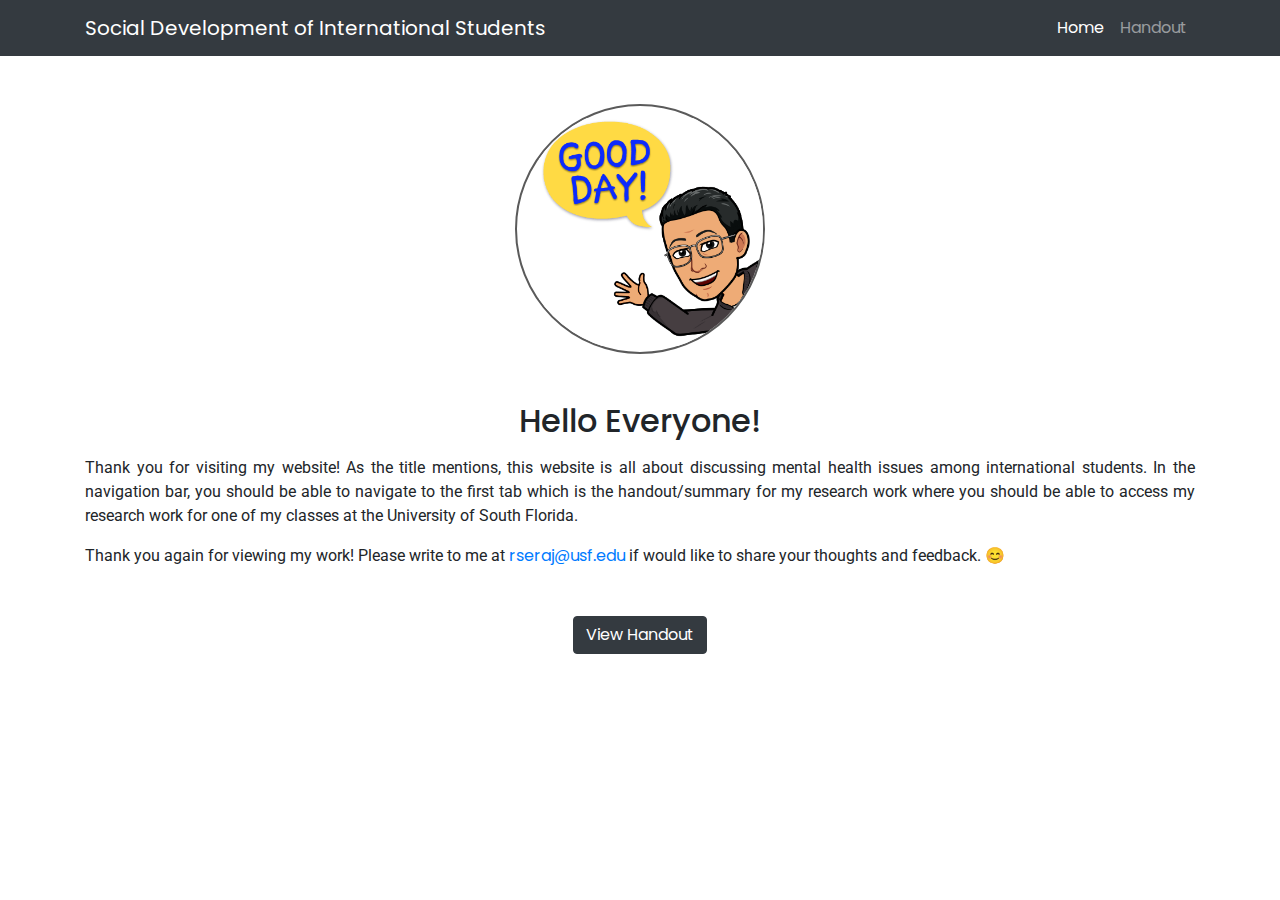
<file: index.html>
<!DOCTYPE html>
<html lang="en">
    <head>
        <meta charset="UTF-8" />
        <meta name="viewport" content="width=device-width, initial-scale=1.0" />
        <link
            rel="stylesheet"
            href="https://stackpath.bootstrapcdn.com/bootstrap/4.4.1/css/bootstrap.min.css"
            integrity="sha384-Vkoo8x4CGsO3+Hhxv8T/Q5PaXtkKtu6ug5TOeNV6gBiFeWPGFN9MuhOf23Q9Ifjh"
            crossorigin="anonymous"
        />
        <link rel="stylesheet" href="style.css" />
        <title>The Social Development of International Students</title>
    </head>
    <body>
        <header>
            <nav class="navbar navbar-expand-lg navbar-dark bg-dark">
                <div class="container">
                    <a class="navbar-brand" href="./index.html"
                        >Social Development of International Students</a
                    >
                    <button
                        class="navbar-toggler"
                        type="button"
                        data-toggle="collapse"
                        data-target="#navbarNavAltMarkup"
                        aria-controls="navbarNavAltMarkup"
                        aria-expanded="false"
                        aria-label="Toggle navigation"
                    >
                        <span class="navbar-toggler-icon"></span>
                    </button>
                    <div
                        class="collapse navbar-collapse"
                        id="navbarNavAltMarkup"
                    >
                        <div class="navbar-nav ml-auto">
                            <a
                                class="nav-item nav-link active"
                                href="./index.html"
                                >Home<span class="sr-only">(current)</span></a
                            >
                            <a class="nav-item nav-link" href="./handout.html"
                                >Handout</a
                            >
                        </div>
                    </div>
                </div>
            </nav>
        </header>
        <main>
            <div class="container text-justify my-5">
                <div class="d-flex justify-content-center">
                    <div class="image-cropper text-center">
                        <img
                            src="./raed1.png"
                            class="profile-pic"
                            alt="raed's image"
                        />
                    </div>
                </div>
                <div class="main-content my-5">
                    <h2 class="text-center my-3">Hello Everyone!</h2>
                    <p
                        class="text-justify"
                        style="font-family: 'Roboto', sans-serif"
                    >
                        Thank you for visiting my website! As the title
                        mentions, this website is all about discussing mental
                        health issues among international students. In the
                        navigation bar, you should be able to navigate to the
                        first tab which is the handout/summary for my research
                        work where you should be able to access my research work
                        for one of my classes at the University of South
                        Florida.
                    </p>
                    <p
                        class="text-justify"
                        style="font-family: 'Roboto', sans-serif"
                    >
                        Thank you again for viewing my work! Please write to me
                        at <a href="mailto:rseraj@usf.edu">rseraj@usf.edu</a> if
                        would like to share your thoughts and feedback. 😊
                    </p>
                </div>
                <div class="text-center">
                    <a href="./handout.html" class="btn btn-dark"
                        >View Handout</a
                    >
                </div>
            </div>
        </main>
        <script
            src="https://code.jquery.com/jquery-3.4.1.slim.min.js"
            integrity="sha384-J6qa4849blE2+poT4WnyKhv5vZF5SrPo0iEjwBvKU7imGFAV0wwj1yYfoRSJoZ+n"
            crossorigin="anonymous"
        ></script>
        <script
            src="https://cdn.jsdelivr.net/npm/popper.js@1.16.0/dist/umd/popper.min.js"
            integrity="sha384-Q6E9RHvbIyZFJoft+2mJbHaEWldlvI9IOYy5n3zV9zzTtmI3UksdQRVvoxMfooAo"
            crossorigin="anonymous"
        ></script>
        <script
            src="https://stackpath.bootstrapcdn.com/bootstrap/4.4.1/js/bootstrap.min.js"
            integrity="sha384-wfSDF2E50Y2D1uUdj0O3uMBJnjuUD4Ih7YwaYd1iqfktj0Uod8GCExl3Og8ifwB6"
            crossorigin="anonymous"
        ></script>
    </body>
</html>
</file>
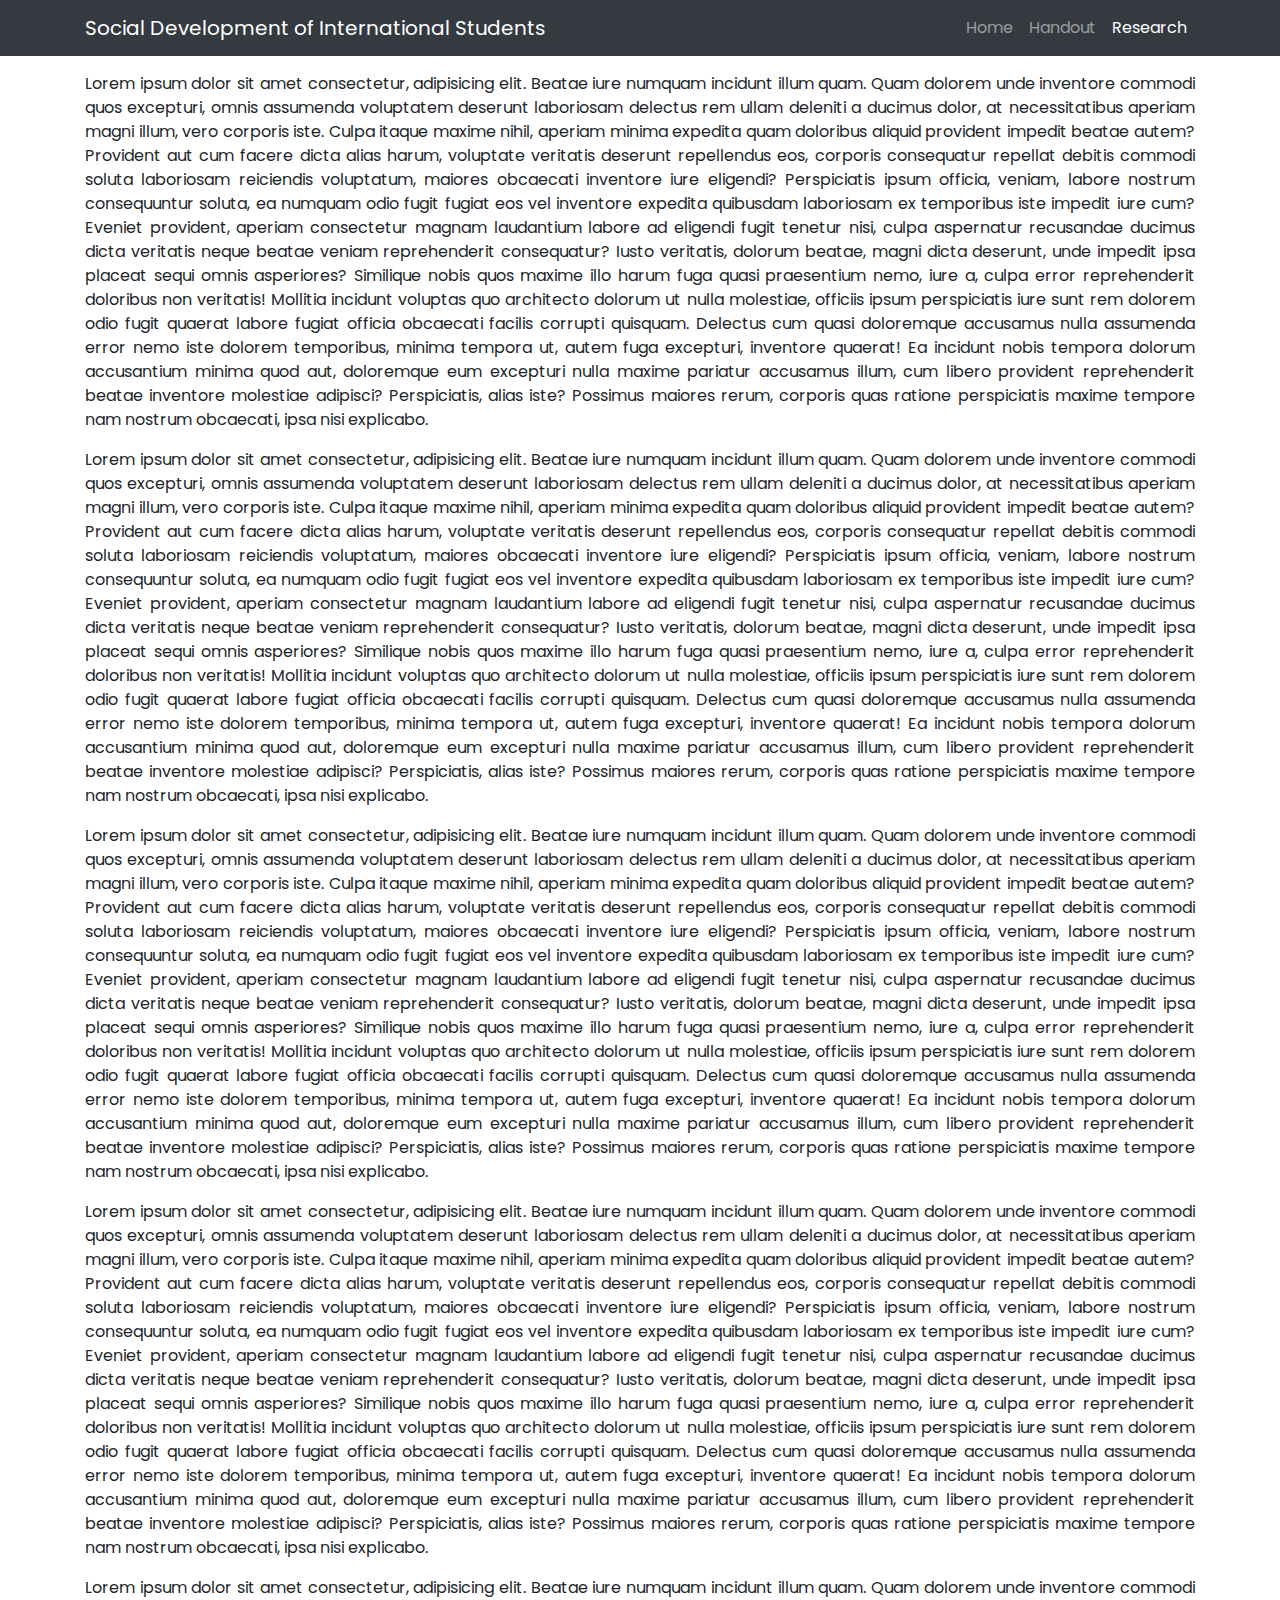
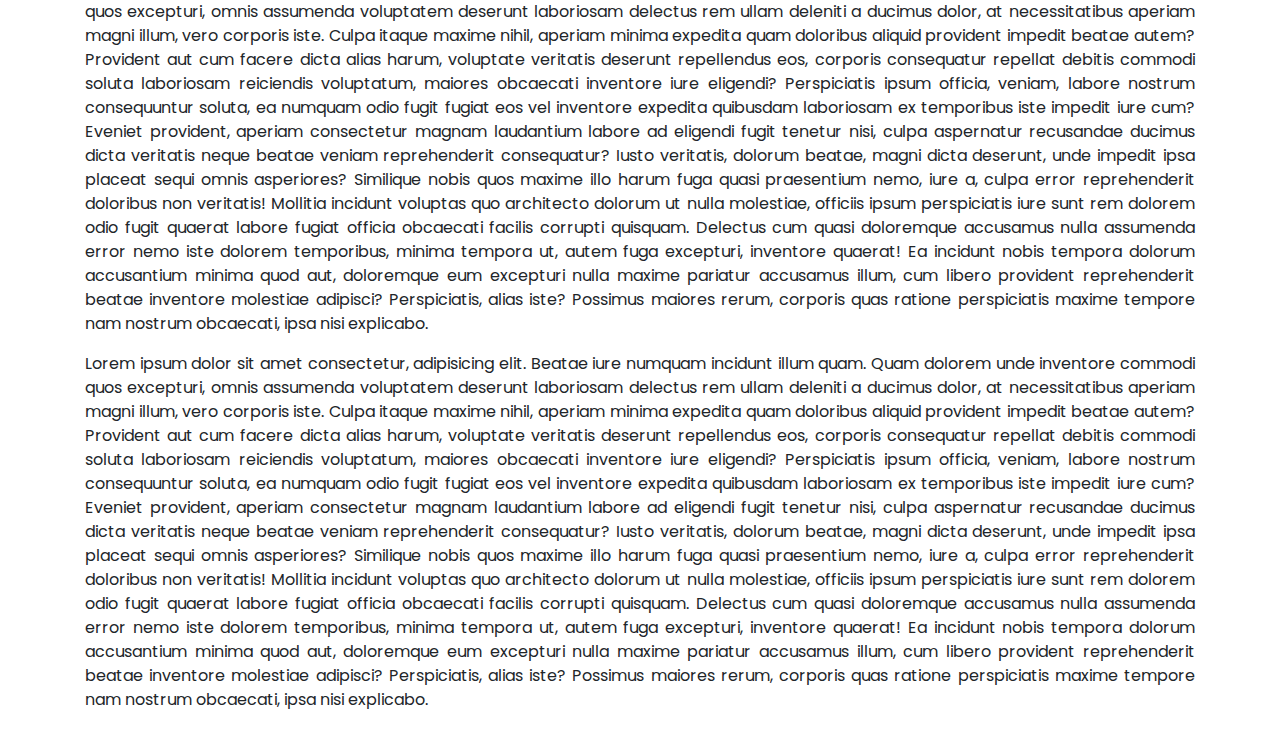
<file: research.html>
<!DOCTYPE html>
<html lang="en">
    <head>
        <meta charset="UTF-8" />
        <meta name="viewport" content="width=device-width, initial-scale=1.0" />
        <link
            rel="stylesheet"
            href="https://stackpath.bootstrapcdn.com/bootstrap/4.4.1/css/bootstrap.min.css"
            integrity="sha384-Vkoo8x4CGsO3+Hhxv8T/Q5PaXtkKtu6ug5TOeNV6gBiFeWPGFN9MuhOf23Q9Ifjh"
            crossorigin="anonymous"
        />
        <link rel="stylesheet" href="style.css" />
        <title>The Social Development of International Students</title>
    </head>
    <body>
        <header>
            <nav class="navbar navbar-expand-lg navbar-dark bg-dark">
                <div class="container">
                    <a class="navbar-brand" href="./index.html"
                        >Social Development of International Students</a
                    >
                    <button
                        class="navbar-toggler"
                        type="button"
                        data-toggle="collapse"
                        data-target="#navbarNavAltMarkup"
                        aria-controls="navbarNavAltMarkup"
                        aria-expanded="false"
                        aria-label="Toggle navigation"
                    >
                        <span class="navbar-toggler-icon"></span>
                    </button>
                    <div
                        class="collapse navbar-collapse"
                        id="navbarNavAltMarkup"
                    >
                        <div class="navbar-nav ml-auto">
                            <a class="nav-item nav-link" href="./index.html"
                                >Home<span class="sr-only">(current)</span></a
                            >
                            <a class="nav-item nav-link" href="./handout.html"
                                >Handout</a
                            >
                            <a
                                class="nav-item nav-link active"
                                href="./research.html"
                                >Research</a
                            >
                        </div>
                    </div>
                </div>
            </nav>
        </header>
        <main class="container text-justify my-3">
            <div class="row">
                <div class="col-12">
                    <p>
                        Lorem ipsum dolor sit amet consectetur, adipisicing
                        elit. Beatae iure numquam incidunt illum quam. Quam
                        dolorem unde inventore commodi quos excepturi, omnis
                        assumenda voluptatem deserunt laboriosam delectus rem
                        ullam deleniti a ducimus dolor, at necessitatibus
                        aperiam magni illum, vero corporis iste. Culpa itaque
                        maxime nihil, aperiam minima expedita quam doloribus
                        aliquid provident impedit beatae autem? Provident aut
                        cum facere dicta alias harum, voluptate veritatis
                        deserunt repellendus eos, corporis consequatur repellat
                        debitis commodi soluta laboriosam reiciendis voluptatum,
                        maiores obcaecati inventore iure eligendi? Perspiciatis
                        ipsum officia, veniam, labore nostrum consequuntur
                        soluta, ea numquam odio fugit fugiat eos vel inventore
                        expedita quibusdam laboriosam ex temporibus iste impedit
                        iure cum? Eveniet provident, aperiam consectetur magnam
                        laudantium labore ad eligendi fugit tenetur nisi, culpa
                        aspernatur recusandae ducimus dicta veritatis neque
                        beatae veniam reprehenderit consequatur? Iusto
                        veritatis, dolorum beatae, magni dicta deserunt, unde
                        impedit ipsa placeat sequi omnis asperiores? Similique
                        nobis quos maxime illo harum fuga quasi praesentium
                        nemo, iure a, culpa error reprehenderit doloribus non
                        veritatis! Mollitia incidunt voluptas quo architecto
                        dolorum ut nulla molestiae, officiis ipsum perspiciatis
                        iure sunt rem dolorem odio fugit quaerat labore fugiat
                        officia obcaecati facilis corrupti quisquam. Delectus
                        cum quasi doloremque accusamus nulla assumenda error
                        nemo iste dolorem temporibus, minima tempora ut, autem
                        fuga excepturi, inventore quaerat! Ea incidunt nobis
                        tempora dolorum accusantium minima quod aut, doloremque
                        eum excepturi nulla maxime pariatur accusamus illum, cum
                        libero provident reprehenderit beatae inventore
                        molestiae adipisci? Perspiciatis, alias iste? Possimus
                        maiores rerum, corporis quas ratione perspiciatis maxime
                        tempore nam nostrum obcaecati, ipsa nisi explicabo.
                    </p>
                    <p>
                        Lorem ipsum dolor sit amet consectetur, adipisicing
                        elit. Beatae iure numquam incidunt illum quam. Quam
                        dolorem unde inventore commodi quos excepturi, omnis
                        assumenda voluptatem deserunt laboriosam delectus rem
                        ullam deleniti a ducimus dolor, at necessitatibus
                        aperiam magni illum, vero corporis iste. Culpa itaque
                        maxime nihil, aperiam minima expedita quam doloribus
                        aliquid provident impedit beatae autem? Provident aut
                        cum facere dicta alias harum, voluptate veritatis
                        deserunt repellendus eos, corporis consequatur repellat
                        debitis commodi soluta laboriosam reiciendis voluptatum,
                        maiores obcaecati inventore iure eligendi? Perspiciatis
                        ipsum officia, veniam, labore nostrum consequuntur
                        soluta, ea numquam odio fugit fugiat eos vel inventore
                        expedita quibusdam laboriosam ex temporibus iste impedit
                        iure cum? Eveniet provident, aperiam consectetur magnam
                        laudantium labore ad eligendi fugit tenetur nisi, culpa
                        aspernatur recusandae ducimus dicta veritatis neque
                        beatae veniam reprehenderit consequatur? Iusto
                        veritatis, dolorum beatae, magni dicta deserunt, unde
                        impedit ipsa placeat sequi omnis asperiores? Similique
                        nobis quos maxime illo harum fuga quasi praesentium
                        nemo, iure a, culpa error reprehenderit doloribus non
                        veritatis! Mollitia incidunt voluptas quo architecto
                        dolorum ut nulla molestiae, officiis ipsum perspiciatis
                        iure sunt rem dolorem odio fugit quaerat labore fugiat
                        officia obcaecati facilis corrupti quisquam. Delectus
                        cum quasi doloremque accusamus nulla assumenda error
                        nemo iste dolorem temporibus, minima tempora ut, autem
                        fuga excepturi, inventore quaerat! Ea incidunt nobis
                        tempora dolorum accusantium minima quod aut, doloremque
                        eum excepturi nulla maxime pariatur accusamus illum, cum
                        libero provident reprehenderit beatae inventore
                        molestiae adipisci? Perspiciatis, alias iste? Possimus
                        maiores rerum, corporis quas ratione perspiciatis maxime
                        tempore nam nostrum obcaecati, ipsa nisi explicabo.
                    </p>
                    <p>
                        Lorem ipsum dolor sit amet consectetur, adipisicing
                        elit. Beatae iure numquam incidunt illum quam. Quam
                        dolorem unde inventore commodi quos excepturi, omnis
                        assumenda voluptatem deserunt laboriosam delectus rem
                        ullam deleniti a ducimus dolor, at necessitatibus
                        aperiam magni illum, vero corporis iste. Culpa itaque
                        maxime nihil, aperiam minima expedita quam doloribus
                        aliquid provident impedit beatae autem? Provident aut
                        cum facere dicta alias harum, voluptate veritatis
                        deserunt repellendus eos, corporis consequatur repellat
                        debitis commodi soluta laboriosam reiciendis voluptatum,
                        maiores obcaecati inventore iure eligendi? Perspiciatis
                        ipsum officia, veniam, labore nostrum consequuntur
                        soluta, ea numquam odio fugit fugiat eos vel inventore
                        expedita quibusdam laboriosam ex temporibus iste impedit
                        iure cum? Eveniet provident, aperiam consectetur magnam
                        laudantium labore ad eligendi fugit tenetur nisi, culpa
                        aspernatur recusandae ducimus dicta veritatis neque
                        beatae veniam reprehenderit consequatur? Iusto
                        veritatis, dolorum beatae, magni dicta deserunt, unde
                        impedit ipsa placeat sequi omnis asperiores? Similique
                        nobis quos maxime illo harum fuga quasi praesentium
                        nemo, iure a, culpa error reprehenderit doloribus non
                        veritatis! Mollitia incidunt voluptas quo architecto
                        dolorum ut nulla molestiae, officiis ipsum perspiciatis
                        iure sunt rem dolorem odio fugit quaerat labore fugiat
                        officia obcaecati facilis corrupti quisquam. Delectus
                        cum quasi doloremque accusamus nulla assumenda error
                        nemo iste dolorem temporibus, minima tempora ut, autem
                        fuga excepturi, inventore quaerat! Ea incidunt nobis
                        tempora dolorum accusantium minima quod aut, doloremque
                        eum excepturi nulla maxime pariatur accusamus illum, cum
                        libero provident reprehenderit beatae inventore
                        molestiae adipisci? Perspiciatis, alias iste? Possimus
                        maiores rerum, corporis quas ratione perspiciatis maxime
                        tempore nam nostrum obcaecati, ipsa nisi explicabo.
                    </p>
                    <p>
                        Lorem ipsum dolor sit amet consectetur, adipisicing
                        elit. Beatae iure numquam incidunt illum quam. Quam
                        dolorem unde inventore commodi quos excepturi, omnis
                        assumenda voluptatem deserunt laboriosam delectus rem
                        ullam deleniti a ducimus dolor, at necessitatibus
                        aperiam magni illum, vero corporis iste. Culpa itaque
                        maxime nihil, aperiam minima expedita quam doloribus
                        aliquid provident impedit beatae autem? Provident aut
                        cum facere dicta alias harum, voluptate veritatis
                        deserunt repellendus eos, corporis consequatur repellat
                        debitis commodi soluta laboriosam reiciendis voluptatum,
                        maiores obcaecati inventore iure eligendi? Perspiciatis
                        ipsum officia, veniam, labore nostrum consequuntur
                        soluta, ea numquam odio fugit fugiat eos vel inventore
                        expedita quibusdam laboriosam ex temporibus iste impedit
                        iure cum? Eveniet provident, aperiam consectetur magnam
                        laudantium labore ad eligendi fugit tenetur nisi, culpa
                        aspernatur recusandae ducimus dicta veritatis neque
                        beatae veniam reprehenderit consequatur? Iusto
                        veritatis, dolorum beatae, magni dicta deserunt, unde
                        impedit ipsa placeat sequi omnis asperiores? Similique
                        nobis quos maxime illo harum fuga quasi praesentium
                        nemo, iure a, culpa error reprehenderit doloribus non
                        veritatis! Mollitia incidunt voluptas quo architecto
                        dolorum ut nulla molestiae, officiis ipsum perspiciatis
                        iure sunt rem dolorem odio fugit quaerat labore fugiat
                        officia obcaecati facilis corrupti quisquam. Delectus
                        cum quasi doloremque accusamus nulla assumenda error
                        nemo iste dolorem temporibus, minima tempora ut, autem
                        fuga excepturi, inventore quaerat! Ea incidunt nobis
                        tempora dolorum accusantium minima quod aut, doloremque
                        eum excepturi nulla maxime pariatur accusamus illum, cum
                        libero provident reprehenderit beatae inventore
                        molestiae adipisci? Perspiciatis, alias iste? Possimus
                        maiores rerum, corporis quas ratione perspiciatis maxime
                        tempore nam nostrum obcaecati, ipsa nisi explicabo.
                    </p>
                    <p>
                        Lorem ipsum dolor sit amet consectetur, adipisicing
                        elit. Beatae iure numquam incidunt illum quam. Quam
                        dolorem unde inventore commodi quos excepturi, omnis
                        assumenda voluptatem deserunt laboriosam delectus rem
                        ullam deleniti a ducimus dolor, at necessitatibus
                        aperiam magni illum, vero corporis iste. Culpa itaque
                        maxime nihil, aperiam minima expedita quam doloribus
                        aliquid provident impedit beatae autem? Provident aut
                        cum facere dicta alias harum, voluptate veritatis
                        deserunt repellendus eos, corporis consequatur repellat
                        debitis commodi soluta laboriosam reiciendis voluptatum,
                        maiores obcaecati inventore iure eligendi? Perspiciatis
                        ipsum officia, veniam, labore nostrum consequuntur
                        soluta, ea numquam odio fugit fugiat eos vel inventore
                        expedita quibusdam laboriosam ex temporibus iste impedit
                        iure cum? Eveniet provident, aperiam consectetur magnam
                        laudantium labore ad eligendi fugit tenetur nisi, culpa
                        aspernatur recusandae ducimus dicta veritatis neque
                        beatae veniam reprehenderit consequatur? Iusto
                        veritatis, dolorum beatae, magni dicta deserunt, unde
                        impedit ipsa placeat sequi omnis asperiores? Similique
                        nobis quos maxime illo harum fuga quasi praesentium
                        nemo, iure a, culpa error reprehenderit doloribus non
                        veritatis! Mollitia incidunt voluptas quo architecto
                        dolorum ut nulla molestiae, officiis ipsum perspiciatis
                        iure sunt rem dolorem odio fugit quaerat labore fugiat
                        officia obcaecati facilis corrupti quisquam. Delectus
                        cum quasi doloremque accusamus nulla assumenda error
                        nemo iste dolorem temporibus, minima tempora ut, autem
                        fuga excepturi, inventore quaerat! Ea incidunt nobis
                        tempora dolorum accusantium minima quod aut, doloremque
                        eum excepturi nulla maxime pariatur accusamus illum, cum
                        libero provident reprehenderit beatae inventore
                        molestiae adipisci? Perspiciatis, alias iste? Possimus
                        maiores rerum, corporis quas ratione perspiciatis maxime
                        tempore nam nostrum obcaecati, ipsa nisi explicabo.
                    </p>
                    <p>
                        Lorem ipsum dolor sit amet consectetur, adipisicing
                        elit. Beatae iure numquam incidunt illum quam. Quam
                        dolorem unde inventore commodi quos excepturi, omnis
                        assumenda voluptatem deserunt laboriosam delectus rem
                        ullam deleniti a ducimus dolor, at necessitatibus
                        aperiam magni illum, vero corporis iste. Culpa itaque
                        maxime nihil, aperiam minima expedita quam doloribus
                        aliquid provident impedit beatae autem? Provident aut
                        cum facere dicta alias harum, voluptate veritatis
                        deserunt repellendus eos, corporis consequatur repellat
                        debitis commodi soluta laboriosam reiciendis voluptatum,
                        maiores obcaecati inventore iure eligendi? Perspiciatis
                        ipsum officia, veniam, labore nostrum consequuntur
                        soluta, ea numquam odio fugit fugiat eos vel inventore
                        expedita quibusdam laboriosam ex temporibus iste impedit
                        iure cum? Eveniet provident, aperiam consectetur magnam
                        laudantium labore ad eligendi fugit tenetur nisi, culpa
                        aspernatur recusandae ducimus dicta veritatis neque
                        beatae veniam reprehenderit consequatur? Iusto
                        veritatis, dolorum beatae, magni dicta deserunt, unde
                        impedit ipsa placeat sequi omnis asperiores? Similique
                        nobis quos maxime illo harum fuga quasi praesentium
                        nemo, iure a, culpa error reprehenderit doloribus non
                        veritatis! Mollitia incidunt voluptas quo architecto
                        dolorum ut nulla molestiae, officiis ipsum perspiciatis
                        iure sunt rem dolorem odio fugit quaerat labore fugiat
                        officia obcaecati facilis corrupti quisquam. Delectus
                        cum quasi doloremque accusamus nulla assumenda error
                        nemo iste dolorem temporibus, minima tempora ut, autem
                        fuga excepturi, inventore quaerat! Ea incidunt nobis
                        tempora dolorum accusantium minima quod aut, doloremque
                        eum excepturi nulla maxime pariatur accusamus illum, cum
                        libero provident reprehenderit beatae inventore
                        molestiae adipisci? Perspiciatis, alias iste? Possimus
                        maiores rerum, corporis quas ratione perspiciatis maxime
                        tempore nam nostrum obcaecati, ipsa nisi explicabo.
                    </p>
                </div>
            </div>
        </main>
        <script
            src="https://code.jquery.com/jquery-3.4.1.slim.min.js"
            integrity="sha384-J6qa4849blE2+poT4WnyKhv5vZF5SrPo0iEjwBvKU7imGFAV0wwj1yYfoRSJoZ+n"
            crossorigin="anonymous"
        ></script>
        <script
            src="https://cdn.jsdelivr.net/npm/popper.js@1.16.0/dist/umd/popper.min.js"
            integrity="sha384-Q6E9RHvbIyZFJoft+2mJbHaEWldlvI9IOYy5n3zV9zzTtmI3UksdQRVvoxMfooAo"
            crossorigin="anonymous"
        ></script>
        <script
            src="https://stackpath.bootstrapcdn.com/bootstrap/4.4.1/js/bootstrap.min.js"
            integrity="sha384-wfSDF2E50Y2D1uUdj0O3uMBJnjuUD4Ih7YwaYd1iqfktj0Uod8GCExl3Og8ifwB6"
            crossorigin="anonymous"
        ></script>
    </body>
</html>
</file>
<file: style.css>
@import url("https://fonts.googleapis.com/css2?family=Poppins:wght@400;500;600;700&family=Roboto:wght@300;400;500&display=swap");
* {
    margin: 0;
    padding: 0;
    box-sizing: border-box;
    font-family: "Poppins", sans-serif;
}

.hero-img {
    height: 400px;
    background: linear-gradient(0deg, rgba(0, 0, 0, 0.15), rgba(0, 0, 0, 0.15)),
        url("./chang-duong-KrfID_ZQxWs-unsplash.jpg");
    background-repeat: no-repeat;
    background-size: cover;
    background-position: center center;
    border-radius: 10px;
    background-color: rgba(0, 0, 0, 0.5);
}

.image-cropper {
    width: 250px;
    height: 250px;

    overflow: hidden;
    border-radius: 50%;
    border: 2.5px solid rgb(90, 90, 90);
}

.profile-pic {
    display: inline;

    margin: 0 auto;
    margin-right: -10%;
    margin-top: 5%;
    margin-bottom: 5%;
    height: 92.5%;
    width: auto;
}
</file>
